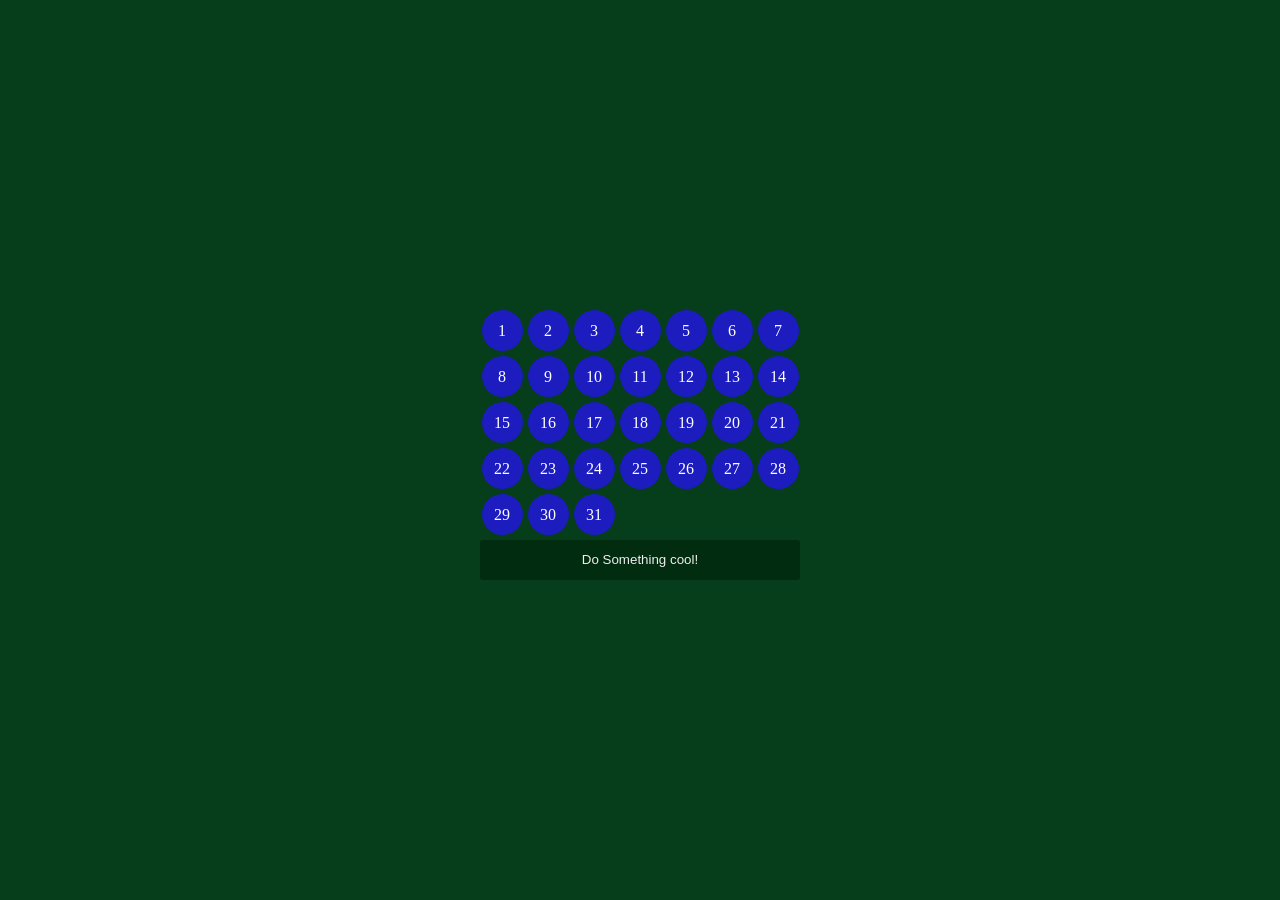
<file: app/src/main/assets/index.html>
<!DOCTYPE html>
<html lang="en">

<head>
    <meta charset="UTF-8">
    <meta name="viewport" content="width=device-width, initial-scale=1.0">
    <meta http-equiv="X-UA-Compatible" content="ie=edge">
    <link rel="stylesheet" href="css/style.css">
    <link rel="stylesheet" href="css/calendar.css">
    <title>Document</title>
</head>

<body>
    <div id="main">
        <div style="display: table-cell;vertical-align: middle;">
            <div id="calendar"></div>
            <div id="statusday"></div>
            <script>
                let todayDate = new Date();
                let dayInMonth = new Date(
                    todayDate.getFullYear()
                    , todayDate.getMonth() + 1
                    , 0).getDate()
                //define what to for pressing day
                let xFunc = i => {
                    JsInterface.Toast(i)
                    //
                }
                let calendar = document.querySelector('#calendar')
                for (let a = 1; a < dayInMonth + 1; a++) {
                    let elem = document.createElement('div');
                    elem.className = 'date'
                    elem.innerHTML = a
                    calendar.appendChild(elem);
                    elem.onclick = () => { xFunc(a) }
                }                
            </script>
            <button onclick="tryLogout()">Do Something cool!</button>
        </div>
    </div>
    <div id="ogremenu"></div>
    <div id="leftmenu">
        <div id="profpciture"></div>
        <a href="index.html">Main</a>
        <a href="index.html">Settings</a>
        <a onclick="tryLogout()">Logout</a>
    </div>
    <script>
        document.querySelector('#profpciture').style.backgroundImage = 'url("http://192.168.1.100/profimg/' + JsInterface.GerLocalUserID() + '.png")'
        function goDown() {
            window.screenTop(-1000);
        }
        //JsInterface.Toast(localStorage.test)
        if (localStorage.test == null) {
            JsInterface.Toast("empty")
            localStorage.test = 'ok'
        } else {
            JsInterface.Toast(localStorage.test)
        }        
    </script>
    <script src="js/leftmenu.js"></script>
</body>

</html>
</file>
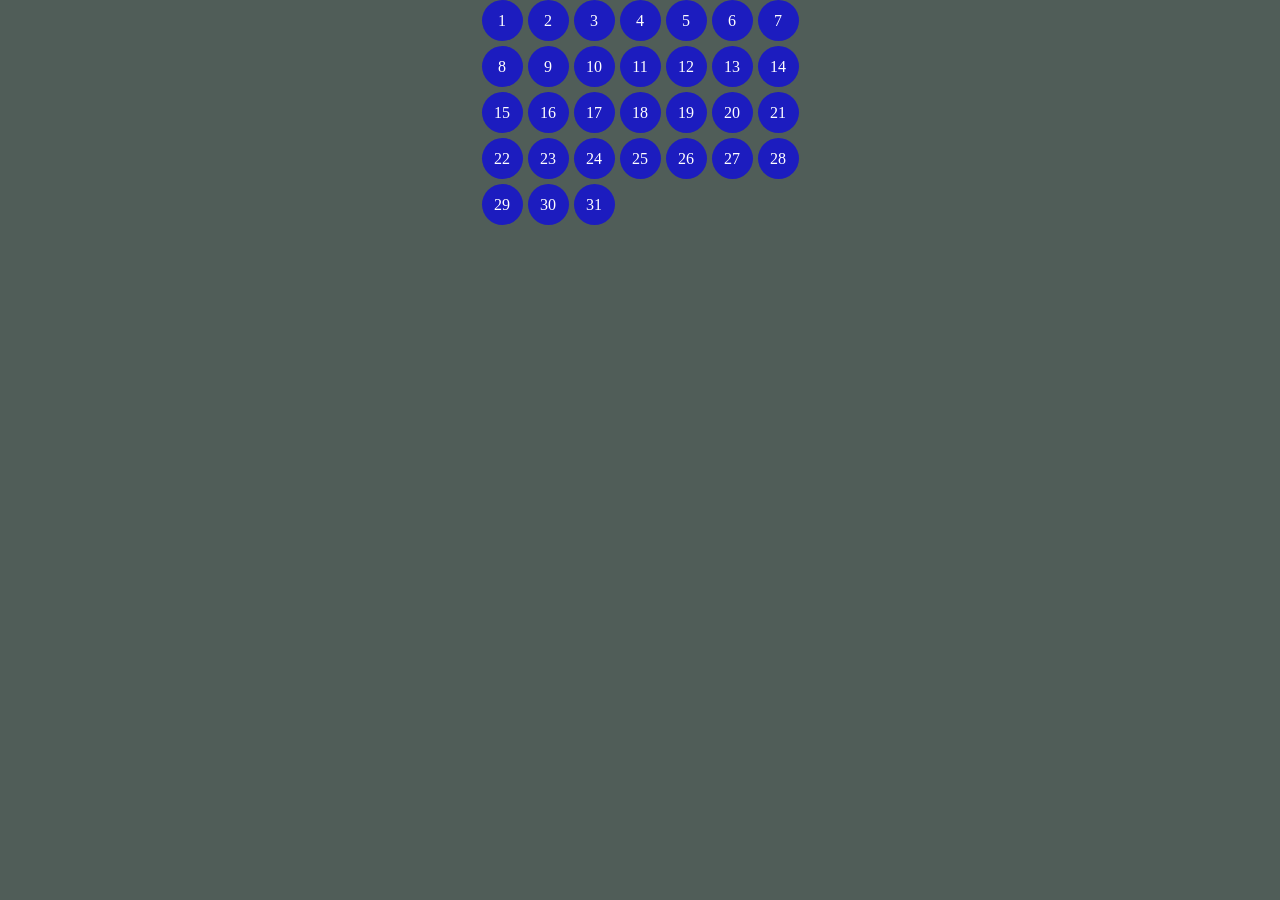
<file: app/src/main/assets/calendar.html>
<!DOCTYPE html>
<html lang="en">
<head>
    <meta charset="UTF-8">
    <meta name="viewport" content="width=device-width, initial-scale=1.0">
    <meta http-equiv="X-UA-Compatible" content="ie=edge">    
    <link rel="stylesheet" href="css/calendar.css">
    <link rel="stylesheet" href="css/test.css">
    <title>Document</title>
</head>
<body>
    <div id="calendar"></div>    
    <script>
        let dayInMonth = 31
        let calendar = document.querySelector('#calendar')
        for(let a=1;a<dayInMonth+1;a++){
            let elem = document.createElement('div');
            elem.className = 'date'
            elem.innerHTML = a
            calendar.appendChild(elem);
        }
    </script>
    <script>
        
    </script>
</body>
</html>
</file>
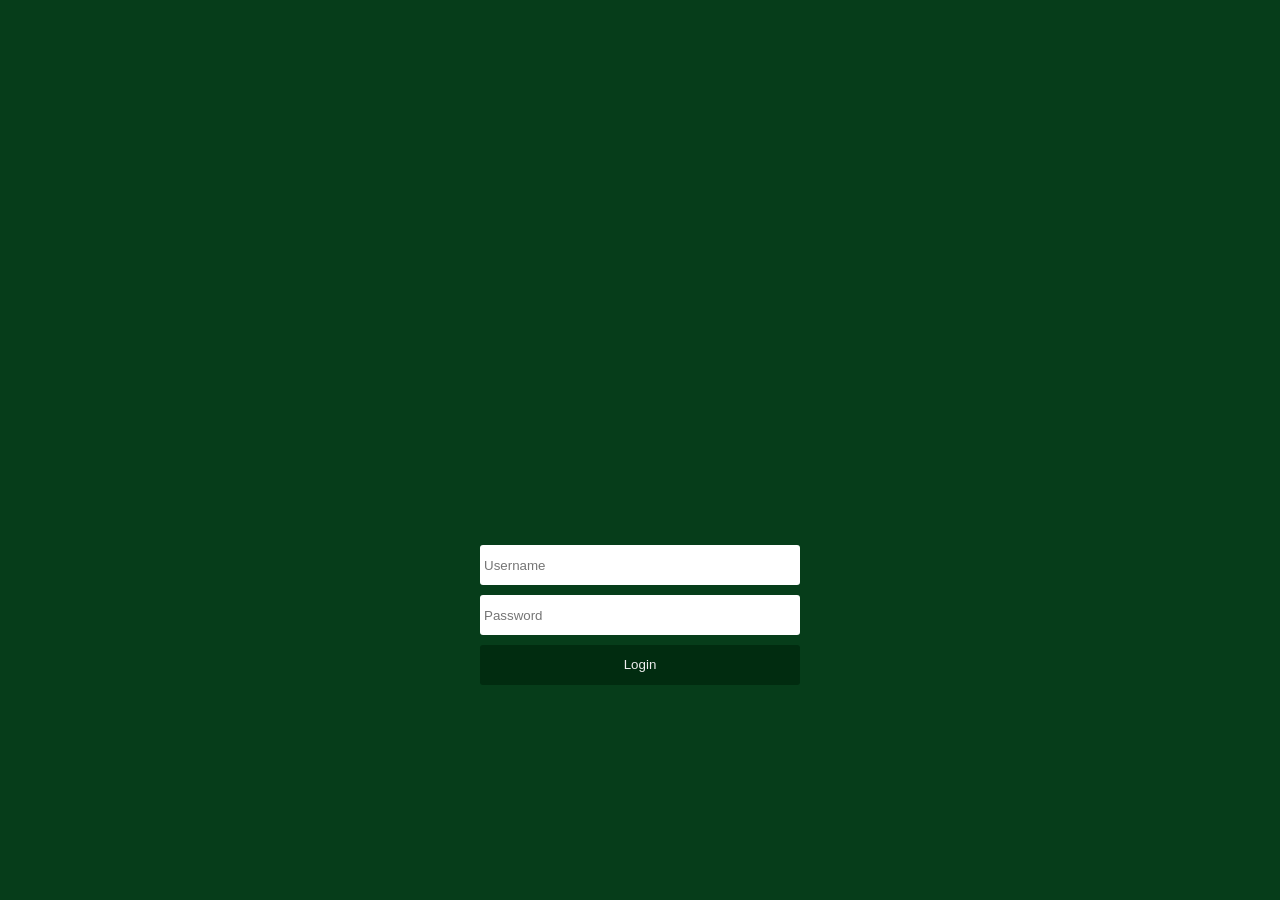
<file: app/src/main/assets/login.html>
<!DOCTYPE html>
<html lang="en">

<head>
    <meta charset="UTF-8">
    <meta name="viewport" content="width=device-width, initial-scale=1.0">
    <meta http-equiv="X-UA-Compatible" content="ie=edge">
    <link rel="stylesheet" href="css/style.css">
    <title>Document</title>
</head>

<body>
    <div id="main">
        <div style="display: table-cell;vertical-align: middle;">
            <div id="logo"></div>
            <input type="text" id="" placeholder="Username" onfocus="goDown()">
            <input type="password" id="" placeholder="Password" onfocus="goDown()">
            <button onclick="tryLogin()">Login</button>
        </div>
    </div>
    <script>
        function tryLogin() {            
            //call to server to send login info and storeID
            JsInterface.StoreUserID('Pluto');
            //JsInterface.Toast("test comm");
            location.assign('index.html')
        }
        function goDown() {
            window.screenTop(-1000);
        }
    </script>
</body>

</html>
</file>
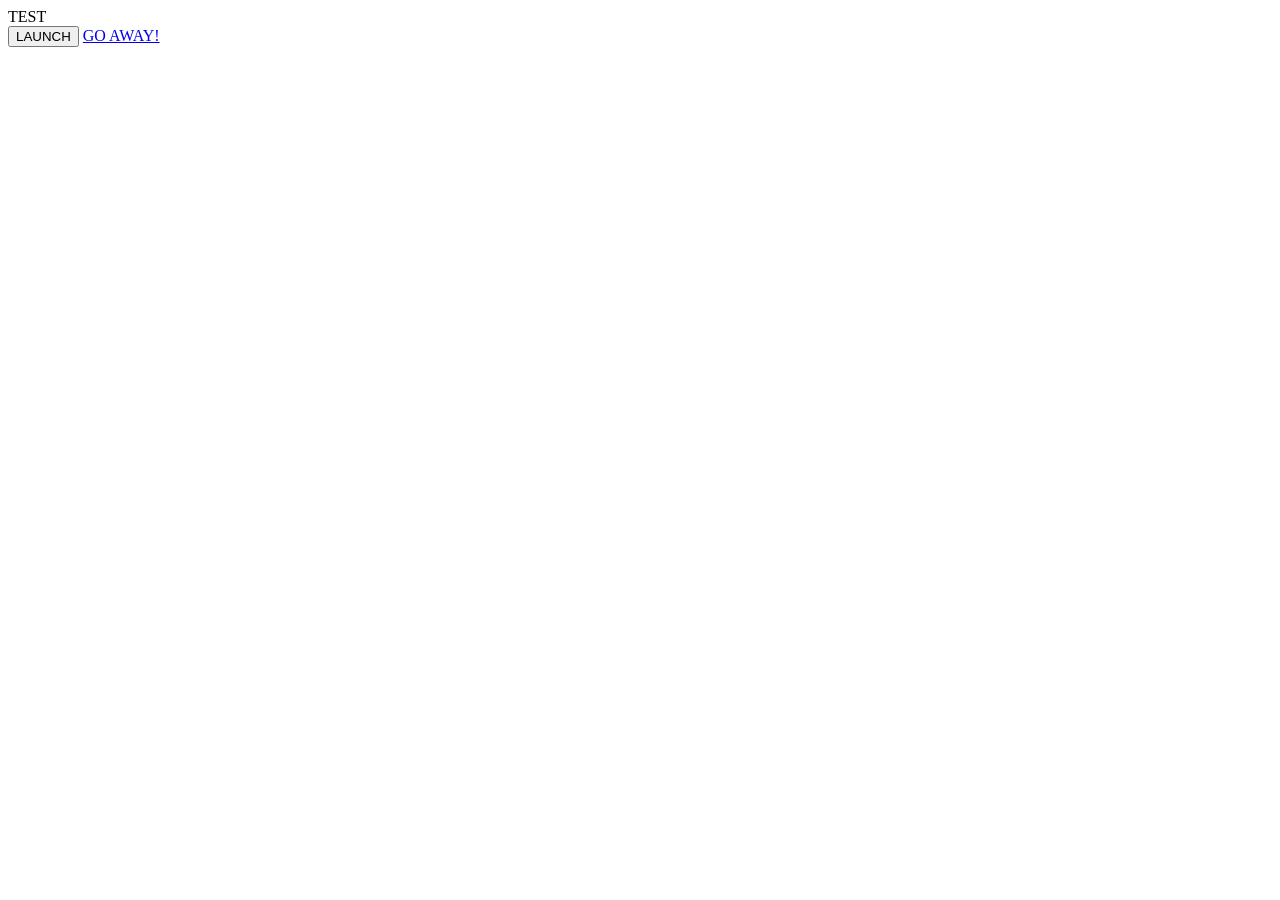
<file: app/src/main/assets/test.html>
<!DOCTYPE html>
<html lang="en">

<head>
    <meta charset="UTF-8">
    <meta name="viewport" content="width=device-width, initial-scale=1.0">
    <meta http-equiv="X-UA-Compatible" content="ie=edge">
    <title>Document</title>
    <script src="js/server.js"></script>
</head>

<body>
    TEST<br>
    <div id="output"></div>
    <button onclick="hj()">LAUNCH</button>
    <a href="away.html">GO AWAY!</a>
    <script>
        let xhr = new XMLHttpRequest();
        let output = document.querySelector('#output')
        pp = output.innerHTML
        xhr.onreadystatechange = function () {
            pp += `<br>STATUS ${xhr.status} - STATE ${xhr.readyState} - DATA ${xhr.responseText}`
            if (xhr.status == 200 && xhr.readyState == 4) {
                //output.innerHTML = xhr.responseText
                //output.innerHTML = 'TEST SEND OK'
                //JsInterface.Message("diocan");
            }
            output.innerHTML = pp
        };
        function hj() {
            pp = ''
            output.innerHTML = pp
            xhr.open("POST", "http://192.168.1.100/api/storesession")
            setTimeout(() => { xhr.send() }, 1000)
            //output.innerHTML = 'DIOCANE'
        }
    </script>
</body>

</html>
</file>
<file: app/src/main/assets/css/style.css>
body{
    background-color: rgb(6, 61, 26);
    padding: 0px;
    margin: 0px;
}
#main{
    width: 320px;
    height: 100%;
    position: absolute;
    margin-left: -160px;
    left: 50%;
    display: table;
    color: #eee;
}
#logo{
    width: 320px;
    height: 320px;    
    background-image: url('file:///android_asset/imgs/logo.png');
    background-repeat: no-repeat;
    background-position: center center;
    margin-bottom: 20px;
}
#start{

}
.loader{
    height: 100px;
    width: 100%;
    text-align: center;    
    vertical-align: top;
}
svg path,svg rect{
    fill: #FF6700;
}
input[type=text],input[type=password]{
    border: none;
    padding: 4px;
    height: 40px;
    line-height: 36px;
    width: 100%;
    box-sizing: border-box;
    margin: 0px;
    margin-bottom: 10px;    
    border-radius: 3px;
}
button,.button{
    border: none;
    padding: 4px;
    height: 40px;
    line-height: 32px;
    width: 100%;
    box-sizing: border-box;
    margin: 0px;
    margin-bottom: 10px;
    border-radius: 3px;
    background-color: rgb(1, 44, 16);
    text-align: center;
    color: #eee;
    outline: none;
    position: relative;
}
button:active,.button:active{
    top:3px;
}
#ogremenu{
    position: absolute;
    width: 0px;
    height: 100%;
    opacity: 0;
    background-color: rgba(0, 0, 0, 0.53);
    transition: opacity 0.2s;
}
#leftmenu{
    position: absolute;
    width: 200px;
    left: -200px;
    height: 100%;
    background-color: rgb(1, 44, 16);    
    transition: left 0.2s;
}
#leftmenu>a{
    display: block;
    color: #eee;
    padding: 10px;
    text-decoration: none;
}
#profpciture{
    height: 200px;
    width: 200px;
    background-repeat: no-repeat;
}
</file>
<file: app/src/main/assets/css/calendar.css>
#calendar{    
    width: 317px;
    margin: auto;
    background-color: rgb(0, 94, 99);
}
.date{
    height: 41px;
    width: 41px;
    border-radius: 20.5px;
    margin: 0px 5px 5px 0px;
    background-color: rgb(28, 28, 191);
    line-height: 41px;
    text-align: center;
    float: left;
    cursor: pointer;
    color: white;
    font-family: 'fira code';
    transition: background-color 1s;
}
.date:hover{
    background-color: rgb(14, 14, 147);
}
.date:nth-of-type(7n){
    margin-right: 0px;
}
</file>
<file: app/src/main/assets/css/test.css>
body{
    margin: 0px;
    padding: 0px;
    background-color: rgb(80, 93, 88)
}
*::selection{
    background-color: transparent;
}
</file>
